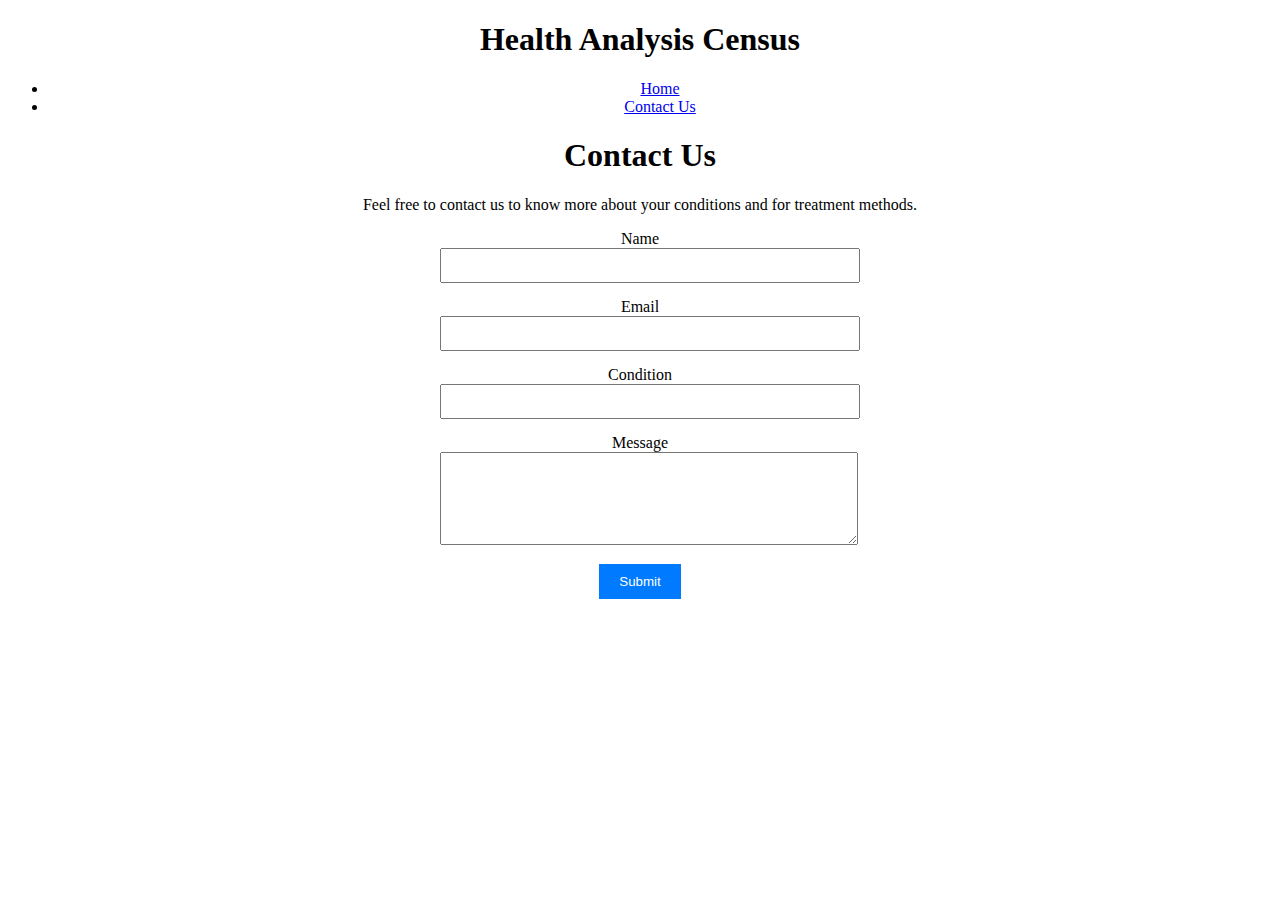
<file: healthAnalysis/health_contact.html>
<!DOCTYPE html>
<html lang="en">
<head>
  <meta charset="UTF-8">
  <title>Contact Us</title>
  <link rel="stylesheet" href="./health_analysis.css">
  <style>
    body{
        text-align: center;
    }
    /* Some basic styling for demonstration purposes */
    #contactForm {
      max-width: 400px;
      margin: 0 auto;
    }
    #contactForm input,
    #contactForm textarea {
      width: 100%;
      margin-bottom: 15px;
      padding: 8px;
    }
    #contactForm button {
      padding: 10px 20px;
      background-color: #007bff;
      color: white;
      border: none;
      cursor: pointer;
    }
    #contactForm button:hover {
      background-color: #0056b3;
    }
  </style>
</head>
<body>
  <nav><h1>Health Analysis Census</h1>
    <ul>
      <li><a href="./index.html" id="home">Home </a></li>
      <li><a href="./health_contact.html" id="contact">Contact Us </a></li>
      </li>

    </ul>
    </nav>
  <h1>Contact Us</h1>
  <p>Feel free to contact us to know more about your conditions and for treatment methods.</p>

  <form id="contactForm">
    <div>
      <label for="name">Name</label>
      <input type="text" id="name" name="name" required>
    </div>
    <div>
      <label for="email">Email</label>
      <input type="email" id="email" name="email" required>
    </div>
    <div>
      <label for="condition">Condition</label>
      <input type="text" id="condition" name="condition" required>
    </div>
    <div>
      <label for="message">Message</label>
      <textarea id="message" name="message" rows="5" required></textarea>
    </div>
    <button type="submit" onclick="thankyou()">Submit</button>
  </form>
  <script>
    function thankyou(){
        alert('Thank you for contacting us!')
    }
  </script>
</body>
</html>
</file>
<file: healthAnalysis/health_analysis.css>

</file>
